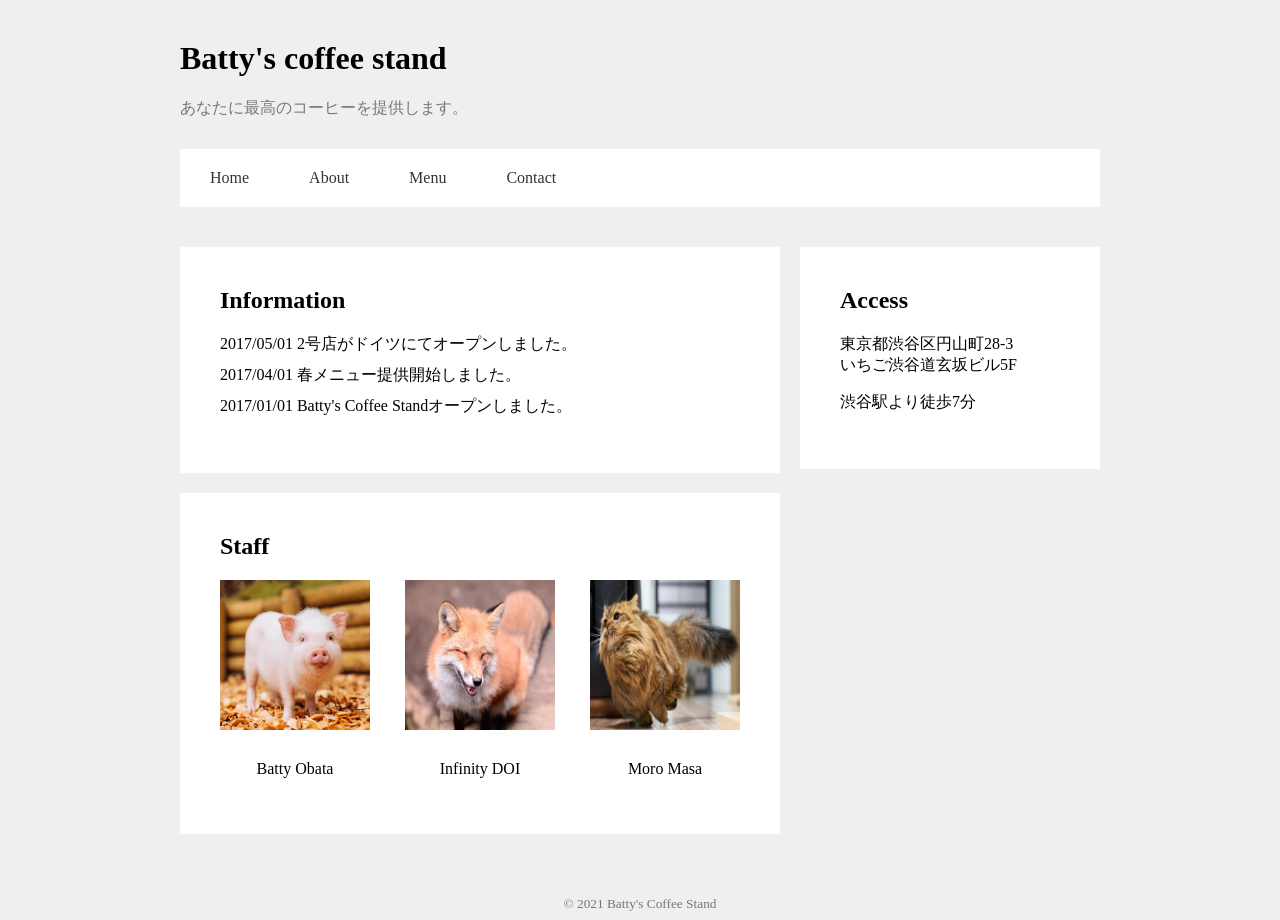
<file: index.html>
<!DOCTYPE html>
<html>

<head>
  <meta charset="UTF-8">
  <title>Batty's Coffee Stand</title>
  <link rel="stylesheet" href="css/style.css">
</head>

<body>
  <header>
    <div class="container">
      <div class="header-title">
        <h1 class="logo">Batty's coffee stand</h1>
        <p class="title-text">あなたに最高のコーヒーを提供します。</p>
      </div>
      <ul class="header-navigation clearfix">
        <li><a href="#">Home</a></li>
        <li><a href="#">About</a></li>
        <li><a href="#">Menu</a></li>
        <li><a href="#">Contact</a></li>
      </ul>
    </div>
  </header>
  <div class="container clearfix">
    <main>
      <div class="card-contents">
        <h2 class="card-title">Information</h2>
        <ul class="information-list">
          <li>2017/05/01 2号店がドイツにてオープンしました。</li>
          <li>2017/04/01 春メニュー提供開始しました。</li>
          <li>2017/01/01 Batty's Coffee Standオープンしました。</li>
        </ul>
      </div>
      <div class="card-contents">
        <h2 class="card-title">Staff</h2>
        <div class="staff-list clearfix">
          <div class="staff">
            <img src="img/staff_01.png" class="staff-image">
            <p class="staff-name">Batty Obata</p>
          </div>
          <div class="staff">
            <img src="img/staff_02.png" class="staff-image">
            <p class="staff-name">Infinity DOI</p>
          </div>
          <div class="staff">
            <img src="img/staff_03.png" class="staff-image">
            <p class="staff-name">Moro Masa</p>
          </div>
        </div>
      </div>
    </main>
    <aside>
      <div class="card-contents">
        <h2 class="card-title">Access</h2>
        <p>東京都渋谷区円山町28-3<br>いちご渋谷道玄坂ビル5F</p>
        <p>渋谷駅より徒歩7分</p>
      </div>
    </aside>
  </div>
  <footer>
    <small class="copyright">© 2021 Batty's Coffee Stand</small>
  </footer>
</body>

</html>
</file>
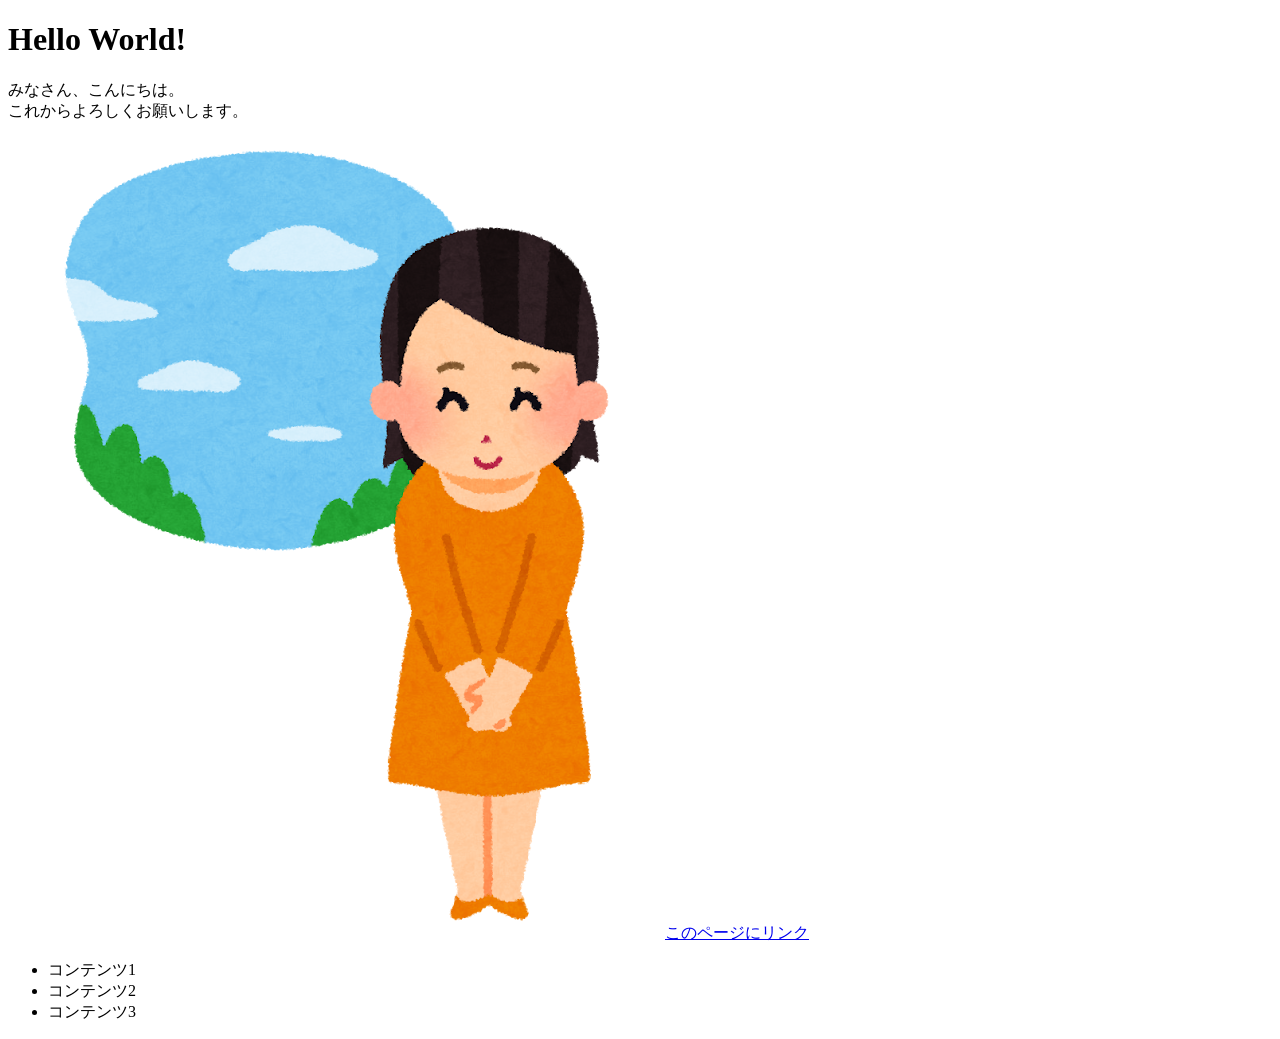
<file: index2.html>
<!DOCTYPE html>
<html>

<head>
    <meta charset="UTF-8">
    <title>ようこそ</title>
</head>

<body>
    <h1>Hello World!</h1>
    <p>みなさん、こんにちは。<br>これからよろしくお願いします。</p>
    <img src="img/aisatsu2_konnichiwa.png" alt="こんにちは">
    <a href="index.html">このページにリンク</a>
    <ul>
        <li>コンテンツ1</li>
        <li>コンテンツ2</li>
        <li>コンテンツ3</li>
    </ul>
</body>

</html>
</file>
<file: css/style.css>
body {
    background-color: #efefef;
}

header {
    margin-top: 20px;
}

.container {
    width: 920px;
    margin: 0 auto 40px auto;
}

.header-title {
    margin-top: 40px;
    margin-bottom: 30px;
}

.logo {
    font-size: 32px;
}

.title-text {
    color: #777;
}

.header-navigation {
    width: 100%;
    background-color: #fff;
    padding: 20px 0;
}

.header-navigation li {
    float: left;
    padding: 0 30px;
    text-align: center;
    list-style-type: none;
}

.header-navigation li a {
    color: #333;
    text-decoration: none;
}

.clearfix:after {
    content: "";
    display: block;
    clear: both;
}

.card-contents {
    padding: 40px;
    margin-bottom: 20px;
    background-color: #fff;
}

.information-list {
    list-style-type: none;
    padding-left: 0;
}

.information-list li {
    margin-bottom: 10px;
}

.card-title {
    font-size: 24px;
    font-weight: bold;
    margin-top: 0;
    margin-bottom: 20px;
}

.staff {
    width: 150px;
    margin-right: 35px;
    float: left;
}

.staff:last-child {
    margin-right: 0;
}

.staff-image {
    margin-bottom: 10px;
    width: 150px;
    height: 150px;
}

.staff-name {
    text-align: center;
}

main {
    width: 600px;
    margin-right: 20px;
    float: left;
}

aside {
    width: 300px;
    float: left;
}

footer {
    text-align: center;
}

.copyright {
    color: #777;
}
</file>
